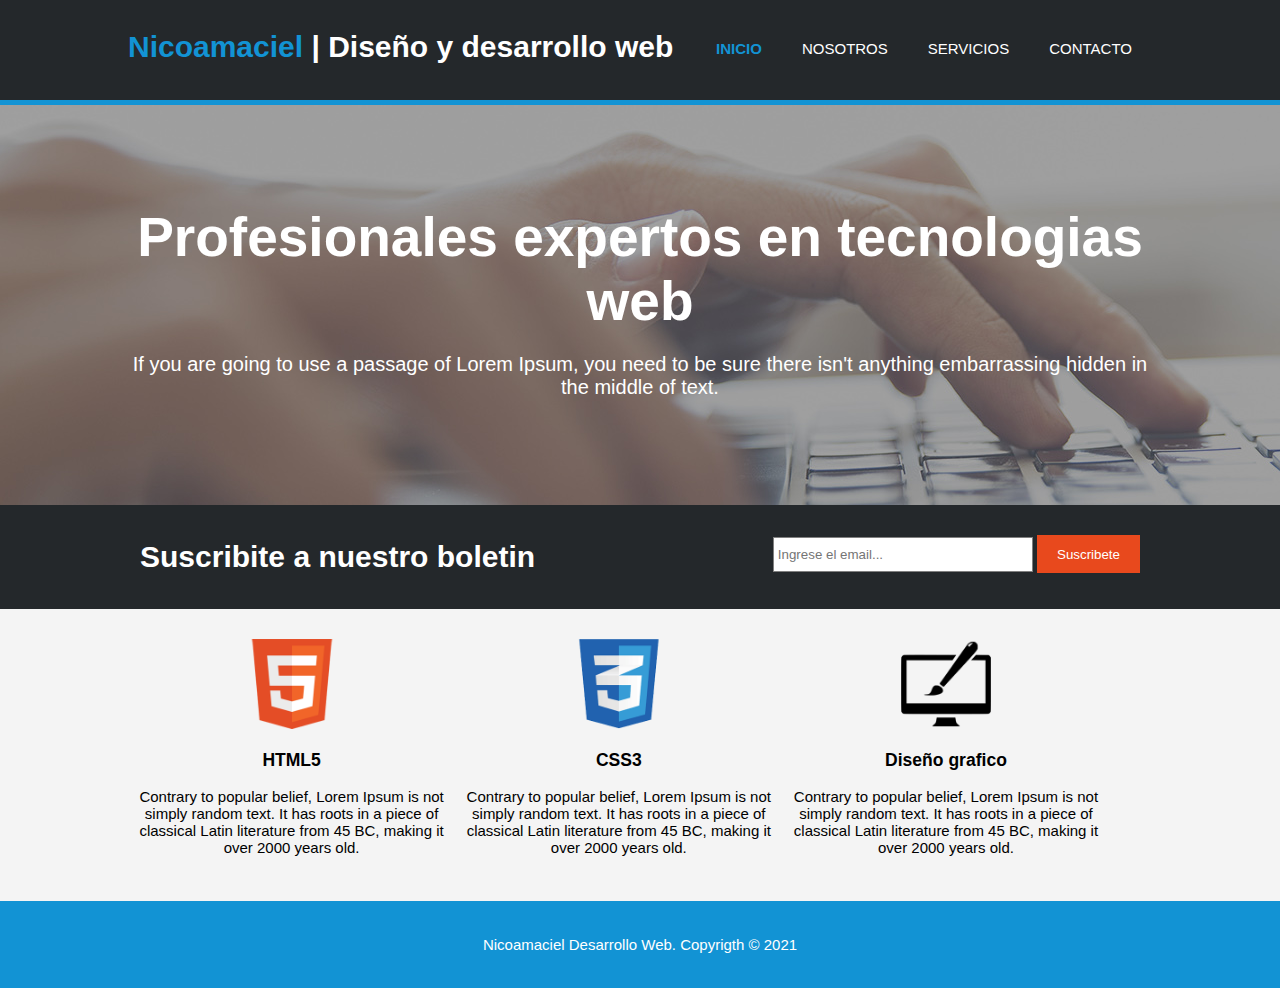
<file: ProyectoPorfolio1/index.html>
<!DOCTYPE html>
<html>
<head>
	<meta charset="utf-8">
	<title> Porfolio Desarrollo Web | Bienvenidos </title>
	<meta name="viewport" content="width=device-width"> <!--Etiqueta necesaria para sitios responsive-->
	<meta name="description" content="Diseño y desarrollo Web"> <!--Description de la pagina-->
	<meta name="keywords" content="diseño web, desarrollo web, seo, posicionamiento web"> <!--Palabras claves-->
	<meta name="author" content="nicoamaciel">
	<link rel="stylesheet" type="text/css" href="css/estilos.css">
</head>
<body>
	<header>
		<div class="contenedor">
			<div id="marca">
				<h1><span class="resaltado">Nicoamaciel</span> | Diseño y desarrollo web<h1> <!--Span se usa para resaltar-->
			</div>
			<nav>
				<ul>
					<li class="actual"><a href="index.html">Inicio</a></li>
					<li><a href="nosotros.html">Nosotros</a></li>
					<li><a href="servicios.html">Servicios</a></li>
					<li><a href="contacto.html">Contacto</a></li>
				</ul>
			</nav>
		</div>
	</header>

	<section id="cabecera">
		<div class="contenedor">
			<h1>Profesionales expertos en tecnologias web</h1>
			<p>If you are going to use a passage of Lorem Ipsum, you need to be sure there isn't anything embarrassing hidden in the middle of text.</p>
		</div>

	</section>



	<section id="boletin"> <!--Franja boletin-->
		<div class="contenedor">
			<h1>Suscribite a nuestro boletin</h1>
			<form>
				<input type="email" name="email" placeholder="Ingrese el email...">
				<button type="submit" class="boton1">Suscribete</button>
			</form>
		</div>
	</section>

	<section id="cajas">
		<div class="contenedor">
			<div class="caja">
				<img src="img/logo_html.png">
				<h3>HTML5</h3>
				<p>Contrary to popular belief, Lorem Ipsum is not simply random text. It has roots in a piece of classical Latin literature from 45 BC, making it over 2000 years old.</p>
			</div>

			<div class="caja">
				<img src="img/logo_css.png">
				<h3>CSS3</h3>
				<p>Contrary to popular belief, Lorem Ipsum is not simply random text. It has roots in a piece of classical Latin literature from 45 BC, making it over 2000 years old.</p>
			</div>

			<div class="caja">
				<img src="img/logo_brush.png">
				<h3>Diseño grafico</h3>
				<p>Contrary to popular belief, Lorem Ipsum is not simply random text. It has roots in a piece of classical Latin literature from 45 BC, making it over 2000 years old.</p>
			</div>
		</div>	
	</section>

	<footer>
		<p>Nicoamaciel Desarrollo Web. Copyrigth &copy; 2021</p>
	</footer>

</body>
</html>
</file>
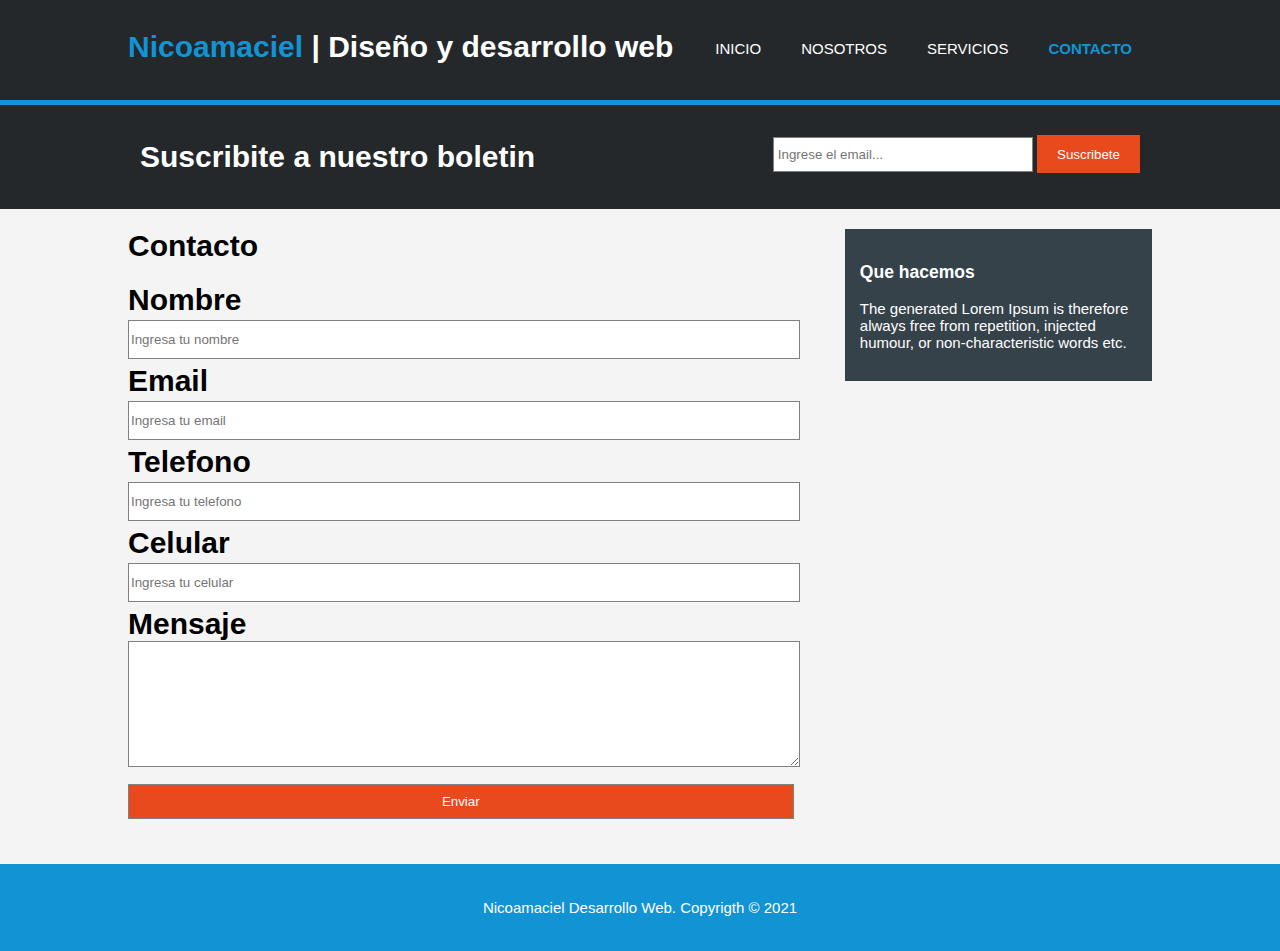
<file: contacto.html>
<!DOCTYPE html>
<html>
<head>
	<meta charset="utf-8">
	<title> Porfolio Desarrollo Web | Contacto </title>
	<meta name="viewport" content="width=device-width"> <!--Etiqueta necesaria para sitios responsive-->
	<meta name="description" content="Diseño y desarrollo Web"> <!--Description de la pagina-->
	<meta name="keywords" content="diseño web, desarrollo web, seo, posicionamiento web"> <!--Palabras claves-->
	<meta name="author" content="nicoamaciel">
	<link rel="stylesheet" type="text/css" href="css/estilos.css">
</head>
<body>
	<header>
		<div class="contenedor">
			<div id="marca">
				<h1><span class="resaltado">Nicoamaciel</span> | Diseño y desarrollo web<h1> <!--Span se usa para resaltar-->
			</div>
			<nav>
				<ul>
					<li><a href="index.html">Inicio</a></li>
					<li><a href="nosotros.html">Nosotros</a></li>
					<li><a href="servicios.html">Servicios</a></li>
					<li class="actual"><a href="contacto.html">Contacto</a></li>
				</ul>
			</nav>
		</div>
	</header>


	<section id="boletin"> <!--Franja boletin-->
		<div class="contenedor">
			<h1>Suscribite a nuestro boletin</h1>
			<form>
				<input type="email" name="email" placeholder="Ingrese el email...">
				<button type="submit" class="boton1">Suscribete</button>
			</form>
		</div>
	</section>

	<section id="main"> <!--Contenido principal-->
		<div class="contenedor">
			<article id="main-col">
				<h1>Contacto<h1>
				<form>
					<label>Nombre</label>
					<input type="text" name="nombre" placeholder="Ingresa tu nombre">
					<br>
					<label>Email</label>
					<input type="text" name="email" placeholder="Ingresa tu email">
					<br>
					<label>Telefono</label>
					<input type="text" name="telefono" placeholder="Ingresa tu telefono">
					<br>
					<label>Celular</label>
					<input type="text" name="celular" placeholder="Ingresa tu celular">
					<br>
					<label>Mensaje</label>
					<textarea></textarea>
					<br>
					<input type="submit" value="Enviar">
				</form>
			</article>

			<aside id="lateral">
				<div class="oscuro">
					<h3>Que hacemos</h3>
					<p>
						The generated Lorem Ipsum is therefore always free from repetition, injected humour, or non-characteristic words etc.
					</p>

				</div>
			</aside>

		</div>
	</section>


	<footer>
		<p>Nicoamaciel Desarrollo Web. Copyrigth &copy; 2021</p>
	</footer>

</body>
</html>
</file>
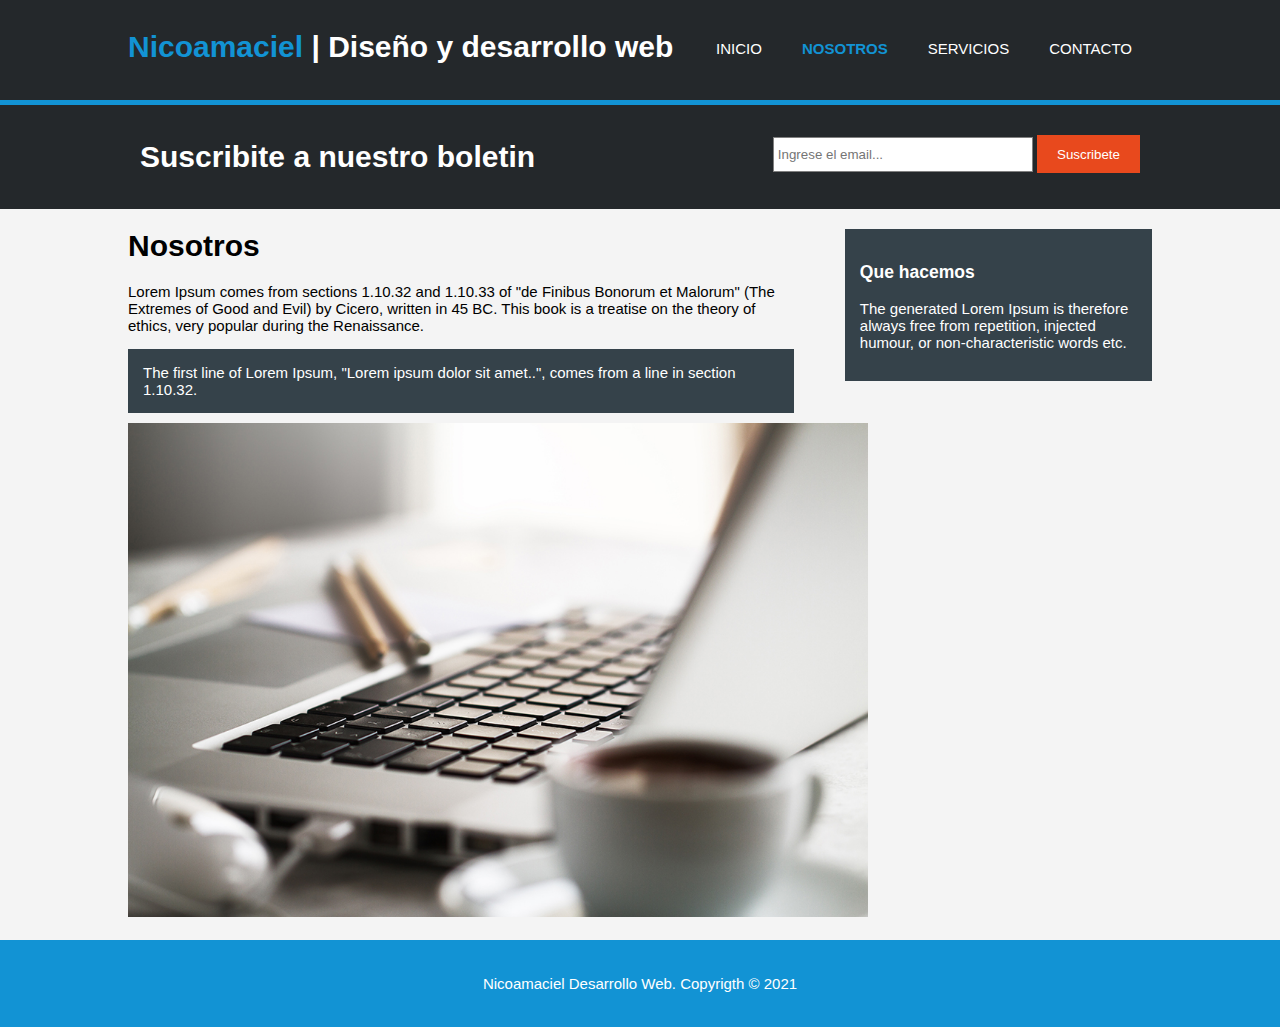
<file: nosotros.html>
<!DOCTYPE html>
<html>
<head>
	<meta charset="utf-8">
	<title> Porfolio Desarrollo Web | Nosotros </title>
	<meta name="viewport" content="width=device-width"> <!--Etiqueta necesaria para sitios responsive-->
	<meta name="description" content="Diseño y desarrollo Web"> <!--Description de la pagina-->
	<meta name="keywords" content="diseño web, desarrollo web, seo, posicionamiento web"> <!--Palabras claves-->
	<meta name="author" content="nicoamaciel">
	<link rel="stylesheet" type="text/css" href="css/estilos.css">
</head>
<body>
	<header>
		<div class="contenedor">
			<div id="marca">
				<h1><span class="resaltado">Nicoamaciel</span> | Diseño y desarrollo web<h1> <!--Span se usa para resaltar-->
			</div>
			<nav>
				<ul>
					<li><a href="index.html">Inicio</a></li>
					<li class="actual"><a href="nosotros.html">Nosotros</a></li>
					<li><a href="servicios.html">Servicios</a></li>
					<li><a href="contacto.html">Contacto</a></li>
				</ul>
			</nav>
		</div>
	</header>


	<section id="boletin"> <!--Franja boletin-->
		<div class="contenedor">
			<h1>Suscribite a nuestro boletin</h1>
			<form>
				<input type="email" name="email" placeholder="Ingrese el email...">
				<button type="submit" class="boton1">Suscribete</button>
			</form>
		</div>
	</section>

	<section id="main"> <!--Contenido principal-->
		<div class="contenedor">
			<article id="main-col">
				<h1>Nosotros</h1>
					<p>Lorem Ipsum comes from sections 1.10.32 and 1.10.33 of "de Finibus Bonorum et Malorum" (The Extremes of Good and Evil) by Cicero, written in 45 BC. This book is a treatise on the theory of ethics, very popular during the Renaissance.</p>
					<p class="oscuro">
					 The first line of Lorem Ipsum, "Lorem ipsum dolor sit amet..", comes from a line in section 1.10.32.
					</p>

				<img src="img/891.jpg" width="740">
			</article>

			<aside id="lateral">
				<div class="oscuro">
					<h3>Que hacemos</h3>
					<p>
						The generated Lorem Ipsum is therefore always free from repetition, injected humour, or non-characteristic words etc.
					</p>

				</div>
			</aside>

		</div>
	</section>


	<footer>
		<p>Nicoamaciel Desarrollo Web. Copyrigth &copy; 2021</p>
	</footer>

</body>
</html>
</file>
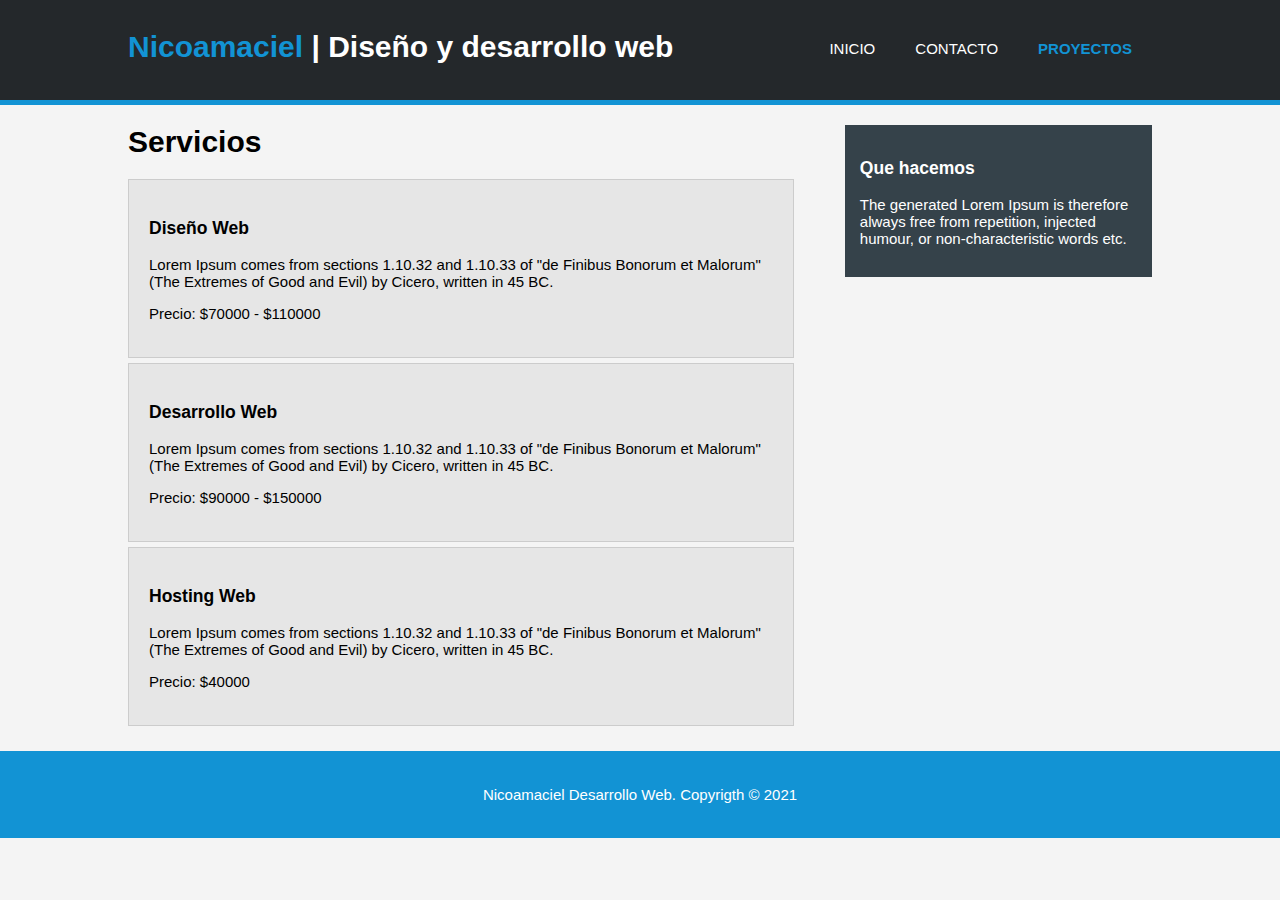
<file: proyectos.html>
<!DOCTYPE html>
<html>
<head>
	<meta charset="utf-8">
	<title> Porfolio Desarrollo Web | Servicios </title>
	<meta name="viewport" content="width=device-width"> <!--Etiqueta necesaria para sitios responsive-->
	<meta name="description" content="Diseño y desarrollo Web"> <!--Description de la pagina-->
	<meta name="keywords" content="diseño web, desarrollo web, seo, posicionamiento web"> <!--Palabras claves-->
	<meta name="author" content="nicoamaciel">
	<link rel="stylesheet" type="text/css" href="css/estilos.css">
</head>
<body>
	<header>
		<div class="contenedor">
			<div id="marca">
				<h1><span class="resaltado">Nicoamaciel</span> | Diseño y desarrollo web<h1> <!--Span se usa para resaltar-->
			</div>
			<nav>
				<ul>
					<li><a href="index.html">Inicio</a></li>
					<li><a href="contacto.html">Contacto</a></li>
					<li class="actual"><a href="proyectos.html">Proyectos</a></li>
				</ul>
			</nav>
		</div>
	</header>


	

	<section id="main"> <!--Contenido principal-->
		<div class="contenedor">
			<article id="main-col">
				<h1>Servicios</h1>
				<ul id="servicios">
					<li>
						<h3>Diseño Web </h3>
						<p>
						 Lorem Ipsum comes from sections 1.10.32 and 1.10.33 of "de Finibus Bonorum et Malorum" (The Extremes of Good and Evil) by Cicero, written in 45 BC.</p>
						 <p>Precio: $70000 - $110000</p>
					</li>
					<li>
						<h3>Desarrollo Web </h3>
						<p>
						 Lorem Ipsum comes from sections 1.10.32 and 1.10.33 of "de Finibus Bonorum et Malorum" (The Extremes of Good and Evil) by Cicero, written in 45 BC.</p>
						 <p>Precio: $90000 - $150000</p>
					</li>
					<li>
						<h3>Hosting Web </h3>
						<p>
						 Lorem Ipsum comes from sections 1.10.32 and 1.10.33 of "de Finibus Bonorum et Malorum" (The Extremes of Good and Evil) by Cicero, written in 45 BC.</p>
						 <p>Precio: $40000</p>
					</li>
				</ul>
			</article>

			<aside id="lateral">
				<div class="oscuro">
					<h3>Que hacemos</h3>
					<p>
						The generated Lorem Ipsum is therefore always free from repetition, injected humour, or non-characteristic words etc.
					</p>

				</div>
			</aside>

		</div>
	</section>


	<footer>
		<p>Nicoamaciel Desarrollo Web. Copyrigth &copy; 2021</p>
	</footer>

</body>
</html>
</file>
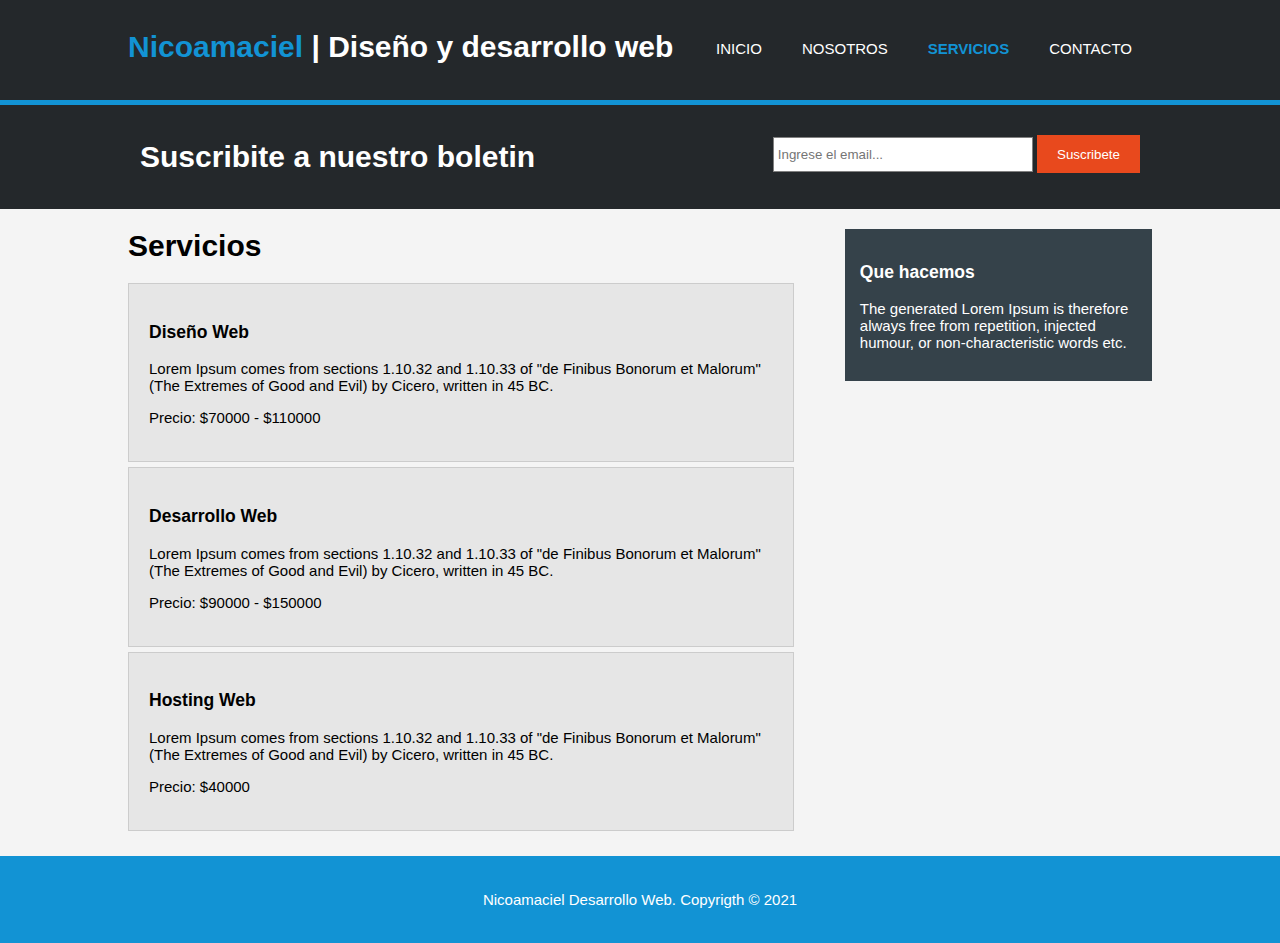
<file: ProyectoPorfolio1/servicios.html>
<!DOCTYPE html>
<html>
<head>
	<meta charset="utf-8">
	<title> Porfolio Desarrollo Web | Servicios </title>
	<meta name="viewport" content="width=device-width"> <!--Etiqueta necesaria para sitios responsive-->
	<meta name="description" content="Diseño y desarrollo Web"> <!--Description de la pagina-->
	<meta name="keywords" content="diseño web, desarrollo web, seo, posicionamiento web"> <!--Palabras claves-->
	<meta name="author" content="nicoamaciel">
	<link rel="stylesheet" type="text/css" href="css/estilos.css">
</head>
<body>
	<header>
		<div class="contenedor">
			<div id="marca">
				<h1><span class="resaltado">Nicoamaciel</span> | Diseño y desarrollo web<h1> <!--Span se usa para resaltar-->
			</div>
			<nav>
				<ul>
					<li><a href="index.html">Inicio</a></li>
					<li><a href="nosotros.html">Nosotros</a></li>
					<li class="actual"><a href="servicios.html">Servicios</a></li>
					<li><a href="contacto.html">Contacto</a></li>
				</ul>
			</nav>
		</div>
	</header>


	<section id="boletin"> <!--Franja boletin-->
		<div class="contenedor">
			<h1>Suscribite a nuestro boletin</h1>
			<form>
				<input type="email" name="email" placeholder="Ingrese el email...">
				<button type="submit" class="boton1">Suscribete</button>
			</form>
		</div>
	</section>

	<section id="main"> <!--Contenido principal-->
		<div class="contenedor">
			<article id="main-col">
				<h1>Servicios</h1>
				<ul id="servicios">
					<li>
						<h3>Diseño Web </h3>
						<p>
						 Lorem Ipsum comes from sections 1.10.32 and 1.10.33 of "de Finibus Bonorum et Malorum" (The Extremes of Good and Evil) by Cicero, written in 45 BC.</p>
						 <p>Precio: $70000 - $110000</p>
					</li>
					<li>
						<h3>Desarrollo Web </h3>
						<p>
						 Lorem Ipsum comes from sections 1.10.32 and 1.10.33 of "de Finibus Bonorum et Malorum" (The Extremes of Good and Evil) by Cicero, written in 45 BC.</p>
						 <p>Precio: $90000 - $150000</p>
					</li>
					<li>
						<h3>Hosting Web </h3>
						<p>
						 Lorem Ipsum comes from sections 1.10.32 and 1.10.33 of "de Finibus Bonorum et Malorum" (The Extremes of Good and Evil) by Cicero, written in 45 BC.</p>
						 <p>Precio: $40000</p>
					</li>
				</ul>
			</article>

			<aside id="lateral">
				<div class="oscuro">
					<h3>Que hacemos</h3>
					<p>
						The generated Lorem Ipsum is therefore always free from repetition, injected humour, or non-characteristic words etc.
					</p>

				</div>
			</aside>

		</div>
	</section>


	<footer>
		<p>Nicoamaciel Desarrollo Web. Copyrigth &copy; 2021</p>
	</footer>

</body>
</html>
</file>
<file: ProyectoPorfolio1/css/estilos.css>
body{
	font: 15px Arial, Helvetica, sans-serif; <!--Todo lo del body que no tenga su estilo propio-->
	padding: 0;
	margin: 0;
	background-color: #f4f4f4; <!--Color de fondo-->
}

/* Estilo globales  */

.contenedor{
	width: 80%;
	margin: auto;
	overflow: hidden;
}

ul{
	margin: 0;
	padding: 0;
}

.boton1{
	height: 38px;
	background-color: #e8491d;
	border: 0;
	padding-left: 20px;
	padding-right: 20px;
	color: #ffffff;
}

/* Encabezado */

header{
	background-color: #24282b;
	color: #ffffff;
	padding-top: 30px;
	min-height: 70px;
	border-bottom: 5px solid #1293d4;
}

header a{
	color: #ffffff;
	text-decoration: none;
	text-transform: uppercase; <!--Transforma a mayuscula-->
	font-style: 16px;	
}

header li{
	float: left;
	display: inline;
	padding: 0 20px 0 20px;
}

header #marca{
	float: left;
}

header #marca h1{
	margin: 0;
}

header nav{
	float: right;
	margin-top: 10px;
}

header .resaltado, header .actual a{
	color: #1293d4;
	font-weight: bold; /*Negrita*/
}

header a:hover{
	color: #cccccc;
	font-weight: bold;
}

/* Cabecera con imagen */

#cabecera{
	min-height: 400px;
	background: url('../img/cabecera.jpg') no-repeat 0 -400px; /*Imagen de fondo*/
	text-align: center;
	color: #ffffff;
}

#cabecera h1{
	margin-top: 100px;
	font-size: 55px;
	margin-bottom: 10px;
}

#cabecera p{
	font-size: 20px;
}

/* Formulario boletin */
#boletin{
	padding: 15px;
	color: #ffffff;
	background: #24282b;
}

#boletin h1{
	float: left;
}

#boletin form{
	float: right;
	margin-top: 15px;
}

#boletin input[type="email"]{
	padding: 4px;
	height: 25px;
	width: 250px;
}

/* Cajas */

#cajas{
	margin-top: 20px;
}

#cajas .caja{/*Visualizacion de cajas*/
	float: left;
	text-align: center;
	width: 30%;
	padding: 10px;
}

#cajas .caja img{
	width: 90px;
}

/*Estilos nosotros*/
/*Lateral*/

aside#lateral{
float: right;
width: 30%;
margin-top: 10px;
}
.oscuro{
	padding: 15px;
	background-color: #35424a;
	color: #fff;
	margin-top: 10px;
	margin-bottom: 10px;
}

/* Main-Columna */
article#main-col{
	float: left;
	width: 65%;
}

/* Servicios */
ul#servicios li{ /*Para todas las etiquetas li que este dentro de servicios*/
	list-style: none;
	padding: 20px;
	border: 1px solid #ccc;
	margin-bottom: 5px; /*Margen en la parte de abajo!*/
	background-color: #e6e6e6;
}


/* footer o pie de pagina */

footer{
	padding: 20px;
	margin-top: 20px;
	color: #fff;
	background-color: #1293d4;
	text-align: center;
}

/* Formulario de contacto */

input, textarea{
	width: 100%;
	height: 35px;
	border: 1px solid gray;/*Color escrito en ingles*/
	margin-bottom: 5px;
}

textarea{
	height: 120px;
}

input[type="submit"]{
	background-color: #e8491d;
	color: #fff;
}

/*Media Queries - responsive */

@media(max-width: 768px){
	header #marca,
	header nav,
	header nav li,
	#boletin h1,
	#boletin form,
	#cajas .caja,
	article#main-col,
	aside#lateral{
		float: none;
		text-align: center;
		width: 100%;

	}

	header{
		padding-bottom: 20px;
	}

	#boletin h1{
		margin-top: 40px;
	}

	#boletin button{
		display: block;
		width: 100%;
	}

	#boletin form input[type="email"]{
		width: 100%;
		margin-bottom: 5px;
	}

	input, textarea{
		width: 98%;
	}
}
</file>
<file: css/estilos.css>
body{
	font: 15px Arial, Helvetica, sans-serif; <!--Todo lo del body que no tenga su estilo propio-->
	padding: 0;
	margin: 0;
	background-color: #f4f4f4; <!--Color de fondo-->
}

/* Estilo globales  */

.contenedor{
	width: 80%;
	margin: auto;
	overflow: hidden;
}

ul{
	margin: 0;
	padding: 0;
}

.boton1{
	height: 38px;
	background-color: #e8491d;
	border: 0;
	padding-left: 20px;
	padding-right: 20px;
	color: #ffffff;
}

/* Encabezado */

header{
	background-color: #24282b;
	color: #ffffff;
	padding-top: 30px;
	min-height: 70px;
	border-bottom: 5px solid #1293d4;
}

header a{
	color: #ffffff;
	text-decoration: none;
	text-transform: uppercase; <!--Transforma a mayuscula-->
	font-style: 16px;	
}

header li{
	float: left;
	display: inline;
	padding: 0 20px 0 20px;
}

header #marca{
	float: left;
}

header #marca h1{
	margin: 0;
}

header nav{
	float: right;
	margin-top: 10px;
}

header .resaltado, header .actual a{
	color: #1293d4;
	font-weight: bold; /*Negrita*/
}

header a:hover{
	color: #cccccc;
	font-weight: bold;
}

/* Cabecera con imagen */

#cabecera{
	min-height: 400px;
	background: url('../img/cabecera.jpg') no-repeat 0 -400px; /*Imagen de fondo*/
	text-align: center;
	color: #ffffff;
}

#cabecera h1{
	margin-top: 100px;
	font-size: 55px;
	margin-bottom: 10px;
}

#cabecera p{
	font-size: 20px;
}

/* Formulario boletin */
#boletin{
	padding: 15px;
	color: #ffffff;
	background: #24282b;
}

#boletin h1{
	float: left;
}

#boletin form{
	float: right;
	margin-top: 15px;
}

#boletin input[type="email"]{
	padding: 4px;
	height: 25px;
	width: 250px;
}

/* Cajas */

#cajas{
	margin-top: 20px;
}

#cajas .caja{/*Visualizacion de cajas*/
	float: left;
	text-align: center;
	width: 30%;
	padding: 10px;
}

#cajas .caja img{
	width: 90px;
}

/*Estilos nosotros*/
/*Lateral*/

aside#lateral{
float: right;
width: 30%;
margin-top: 10px;
}
.oscuro{
	padding: 15px;
	background-color: #35424a;
	color: #fff;
	margin-top: 10px;
	margin-bottom: 10px;
}

/* Main-Columna */
article#main-col{
	float: left;
	width: 65%;
}

/* Servicios */
ul#servicios li{ /*Para todas las etiquetas li que este dentro de servicios*/
	list-style: none;
	padding: 20px;
	border: 1px solid #ccc;
	margin-bottom: 5px; /*Margen en la parte de abajo!*/
	background-color: #e6e6e6;
}


/* footer o pie de pagina */

footer{
	padding: 20px;
	margin-top: 20px;
	color: #fff;
	background-color: #1293d4;
	text-align: center;
}

/* Formulario de contacto */

input, textarea{
	width: 100%;
	height: 35px;
	border: 1px solid gray;/*Color escrito en ingles*/
	margin-bottom: 5px;
}

textarea{
	height: 120px;
}

input[type="submit"]{
	background-color: #e8491d;
	color: #fff;
}

/*Media Queries - responsive */

@media(max-width: 768px){
	header #marca,
	header nav,
	header nav li,
	#boletin h1,
	#boletin form,
	#cajas .caja,
	article#main-col,
	aside#lateral{
		float: none;
		text-align: center;
		width: 100%;

	}

	header{
		padding-bottom: 20px;
	}

	#boletin h1{
		margin-top: 40px;
	}

	#boletin button{
		display: block;
		width: 100%;
	}

	#boletin form input[type="email"]{
		width: 100%;
		margin-bottom: 5px;
	}

	input, textarea{
		width: 98%;
	}
}
</file>
